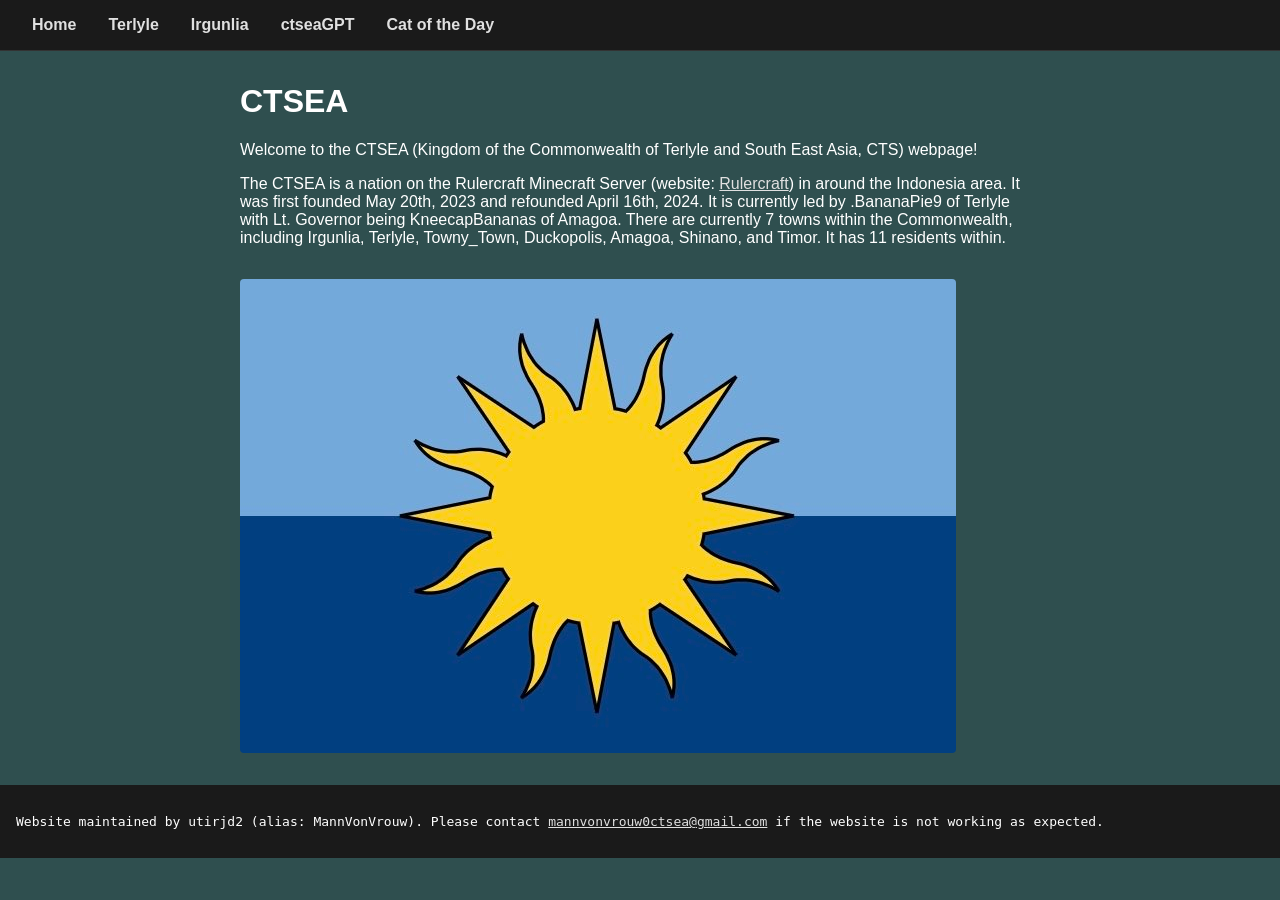
<file: index.html>
<html> 
  <head>
    <title>CTSEA</title>
    <link rel="stylesheet" href="style.css">
    <link rel="stylesheet" href="global.css">
    <link rel="icon" type="image/x-icon" href="favicon.ico">
    <link rel="icon" type="image/png" sizes="32x32" href="favicon-32x32.png">
  </head>
  <body>
    <nav class="top-nav">
      <a href="https://mannvonvrouw.github.io/ctsea-website">Home</a>
      <a href="https://mannvonvrouw.github.io/ctsea-website/Terlyle">Terlyle</a>
      <a href="https://mannvonvrouw.github.io/ctsea-website/Irgunlia">Irgunlia</a>
      <a href="https://mannvonvrouw.github.io/ctsea-website/ctseaGPT">ctseaGPT</a>
      <a href="https://mannvonvrouw.github.io/ctsea-website/cat-of-the-day">Cat of the Day</a> 
    </nav>
    <main>
      <h1>CTSEA</h1>
      <p>Welcome to the CTSEA (Kingdom of the Commonwealth of Terlyle and South East Asia, CTS) webpage!</p>
      <p>The CTSEA is a nation on the Rulercraft Minecraft Server (website: <a href="https://www.rulercraft.com">Rulercraft</a>) in around the Indonesia area. It was first founded May 20th, 2023 and refounded April 16th, 2024. It is currently led by .BananaPie9 of Terlyle with Lt. Governor being KneecapBananas of Amagoa. There are currently 7 towns within the Commonwealth, including Irgunlia, Terlyle, Towny_Town, Duckopolis, Amagoa, Shinano, and Timor. It has 11 residents within.</p>
    <img src="flag.jpg" alt="Flag of the CTSEA">
    </main>
  </body>
  <footer>
    <p>Website maintained by utirjd2 (alias: MannVonVrouw). Please contact <a href="https://mail.google.com/mail/u/0/?to=mannvonvrouw0ctsea@gmail.com&su=Issue%20or%20Suggestion%20for%20the%20website&tf=cm">mannvonvrouw0ctsea@gmail.com</a> if the website is not working as expected.</p>
  </footer>
</html>
</file>
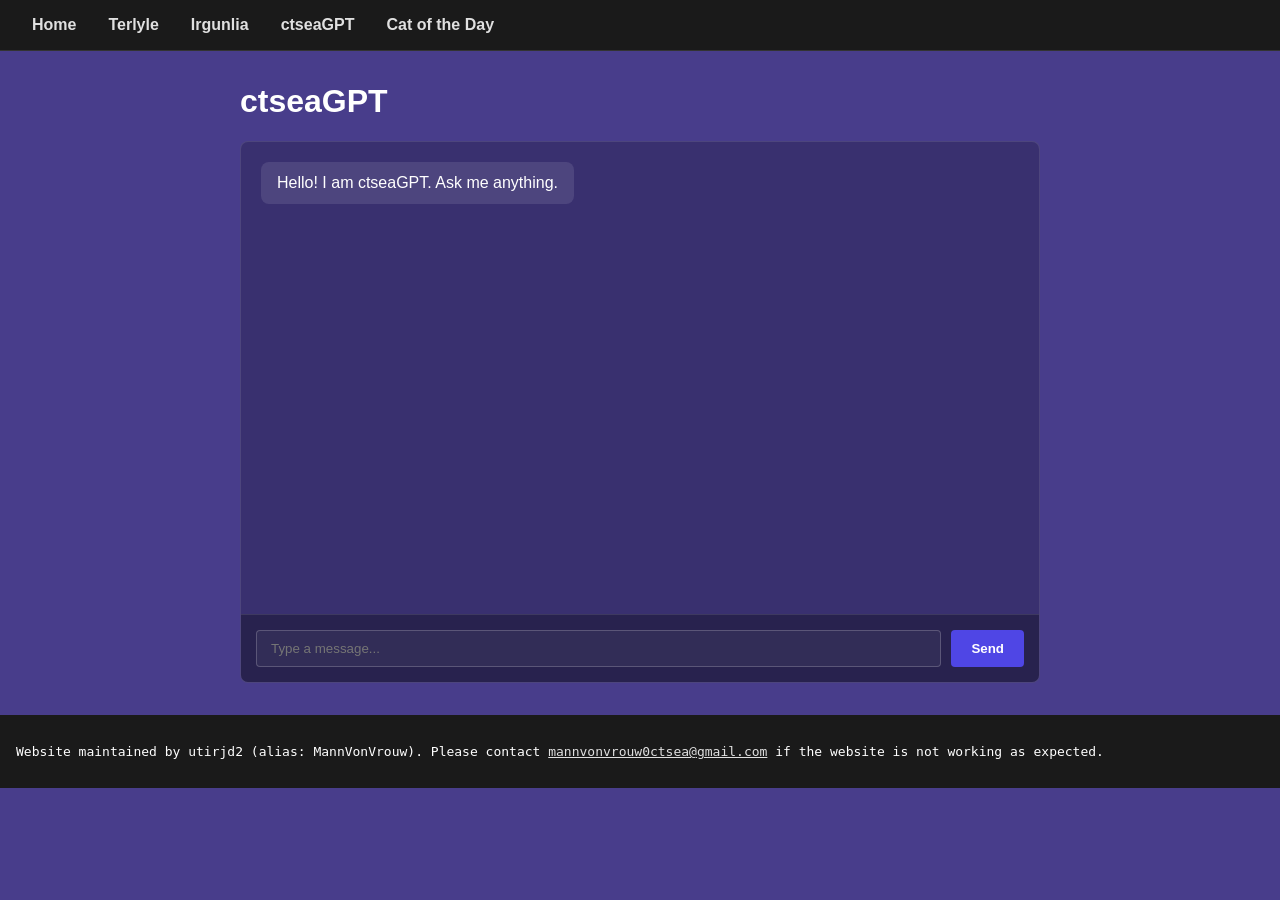
<file: ctseaGPT/index.html>
<html>
  <head>
    <title>ctseaGPT - CTSEA</title>
    <link rel="stylesheet" href=style.css>
    <link rel="stylesheet" href="../global.css">
    <link rel="icon" type="image/x-icon" href="../favicon.ico">
    <link rel="icon" type="image/png" sizes="32x32" href="../favicon-32x32.png">
  </head>
  <body>
    <nav class="top-nav">
      <a href="https://mannvonvrouw.github.io/ctsea-website">Home</a>
      <a href="https://mannvonvrouw.github.io/ctsea-website/Terlyle">Terlyle</a>
      <a href="https://mannvonvrouw.github.io/ctsea-website/Irgunlia">Irgunlia</a>
      <a href="https://mannvonvrouw.github.io/ctsea-website/ctseaGPT">ctseaGPT</a>
      <a href="https://mannvonvrouw.github.io/ctsea-website/cat-of-the-day">Cat of the Day</a>
    </nav>
    <main>
      <h1>ctseaGPT</h1>
      <p>lel</p>
      <script src="script.js"></script>
    </main>
  </body>
  <footer>
    <p>Website maintained by utirjd2 (alias: MannVonVrouw). Please contact <a href="https://mail.google.com/mail/u/0/?to=mannvonvrouw0ctsea@gmail.com&su=Issue%20or%20Suggestion%20for%20the%20website&tf=cm">mannvonvrouw0ctsea@gmail.com</a> if the website is not working as expected.</p>
  </footer>
</html>
</file>
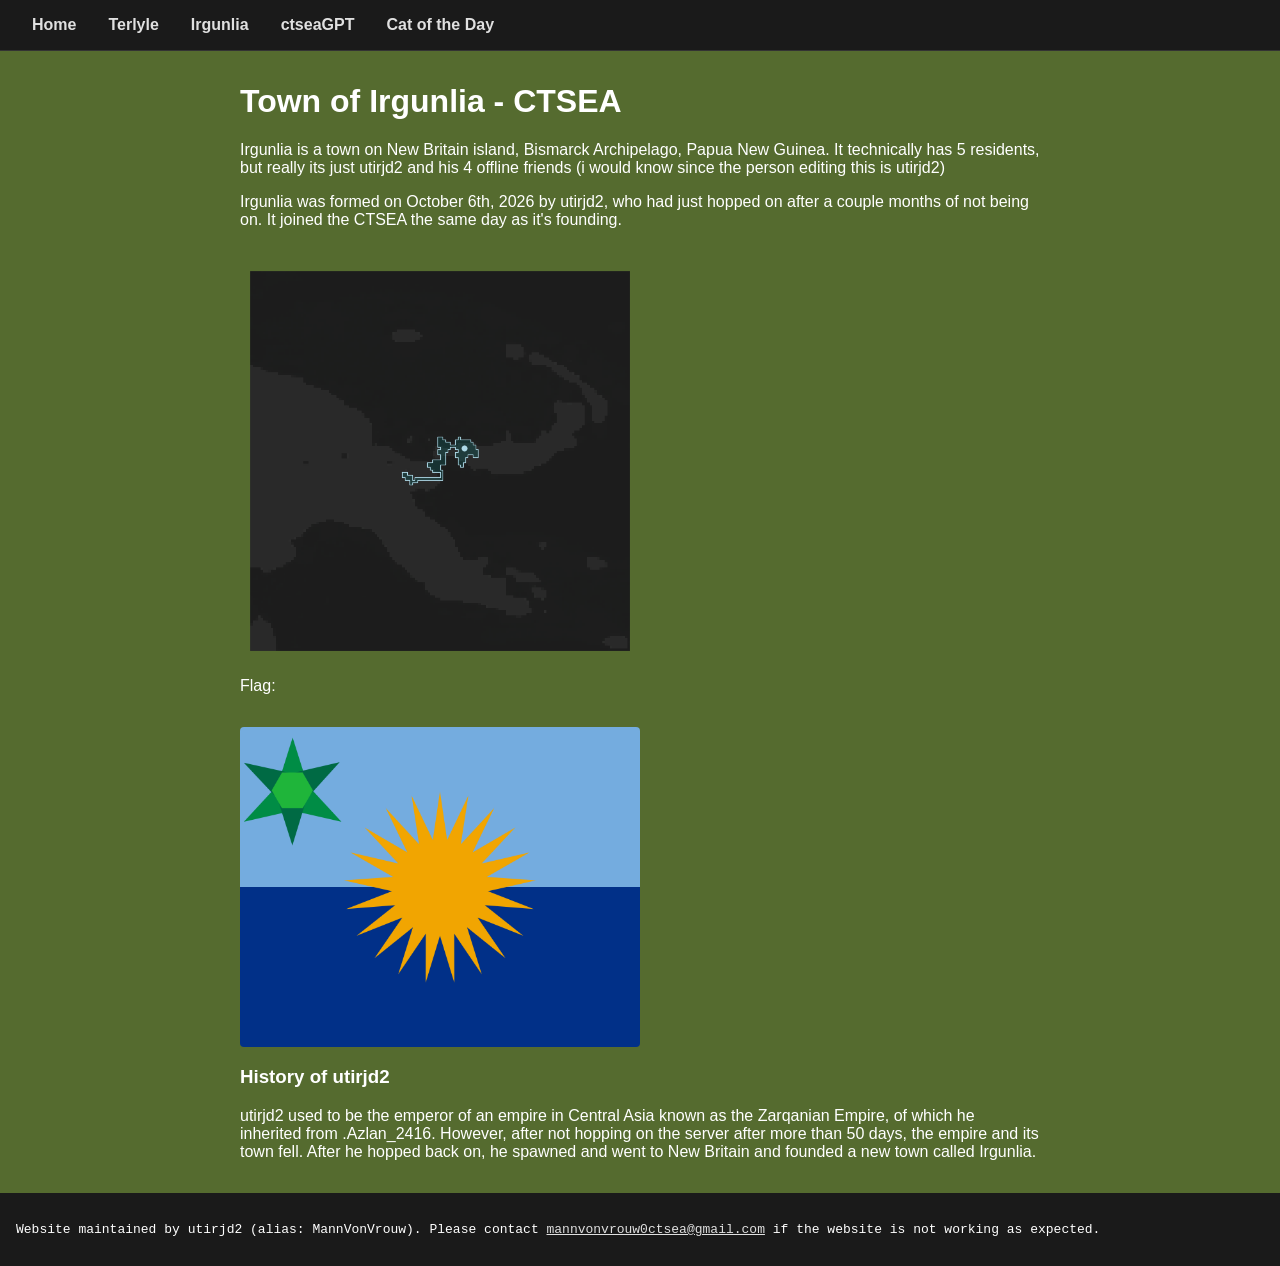
<file: Irgunlia/index.html>
<html>
  <head>
    <title>CTSEA - Irgunlia</title>
    <link rel="stylesheet" href="style.css">
    <link rel="stylesheet" href="../global.css">
    <link rel="icon" type="image/x-icon" href="../favicon.ico">
    <link rel="icon" type="image/png" sizes="32x32" href="../favicon-32x32.png">
  </head>
  <body>
    <nav class="top-nav">
      <a href="https://mannvonvrouw.github.io/ctsea-website">Home</a>
      <a href="https://mannvonvrouw.github.io/ctsea-website/Terlyle">Terlyle</a>
      <a href="https://mannvonvrouw.github.io/ctsea-website/Irgunlia">Irgunlia</a>
      <a href="https://mannvonvrouw.github.io/ctsea-website/ctseaGPT">ctseaGPT</a>
      <a href="https://mannvonvrouw.github.io/ctsea-website/cat-of-the-day">Cat of the Day</a>
    </nav>
    <main>
      <h1>Town of Irgunlia - CTSEA</h1>
      <p>Irgunlia is a town on New Britain island, Bismarck Archipelago, Papua New Guinea. It technically has 5 residents, but really its just utirjd2 and his 4 offline friends (i would know since the person editing this is utirjd2)</p>
      <p>Irgunlia was formed on October 6th, 2026 by utirjd2, who had just hopped on after a couple months of not being on. It joined the CTSEA the same day as it's founding.</p>
      <img src="town_border.png" alt="Map of Irgunlia">
      <p>Flag:</p>
      <img src="FlagCreator.jpg" alt="Flag of Irgunlia">
      <h3>History of utirjd2</h3>
      <p>utirjd2 used to be the emperor of an empire in Central Asia known as the Zarqanian Empire, of which he inherited from .Azlan_2416. However, after not hopping on the server after more than 50 days, the empire and its town fell. After he hopped back on, he spawned and went to New Britain and founded a new town called Irgunlia.</p>
  </main>
  </body>
  <footer>
    <p>Website maintained by utirjd2 (alias: MannVonVrouw). Please contact <a href="https://mail.google.com/mail/u/0/?to=mannvonvrouw0ctsea@gmail.com&su=Issue%20or%20Suggestion%20for%20the%20website&tf=cm">mannvonvrouw0ctsea@gmail.com</a> if the website is not working as expected.</p>
  </footer>
</html>
</file>
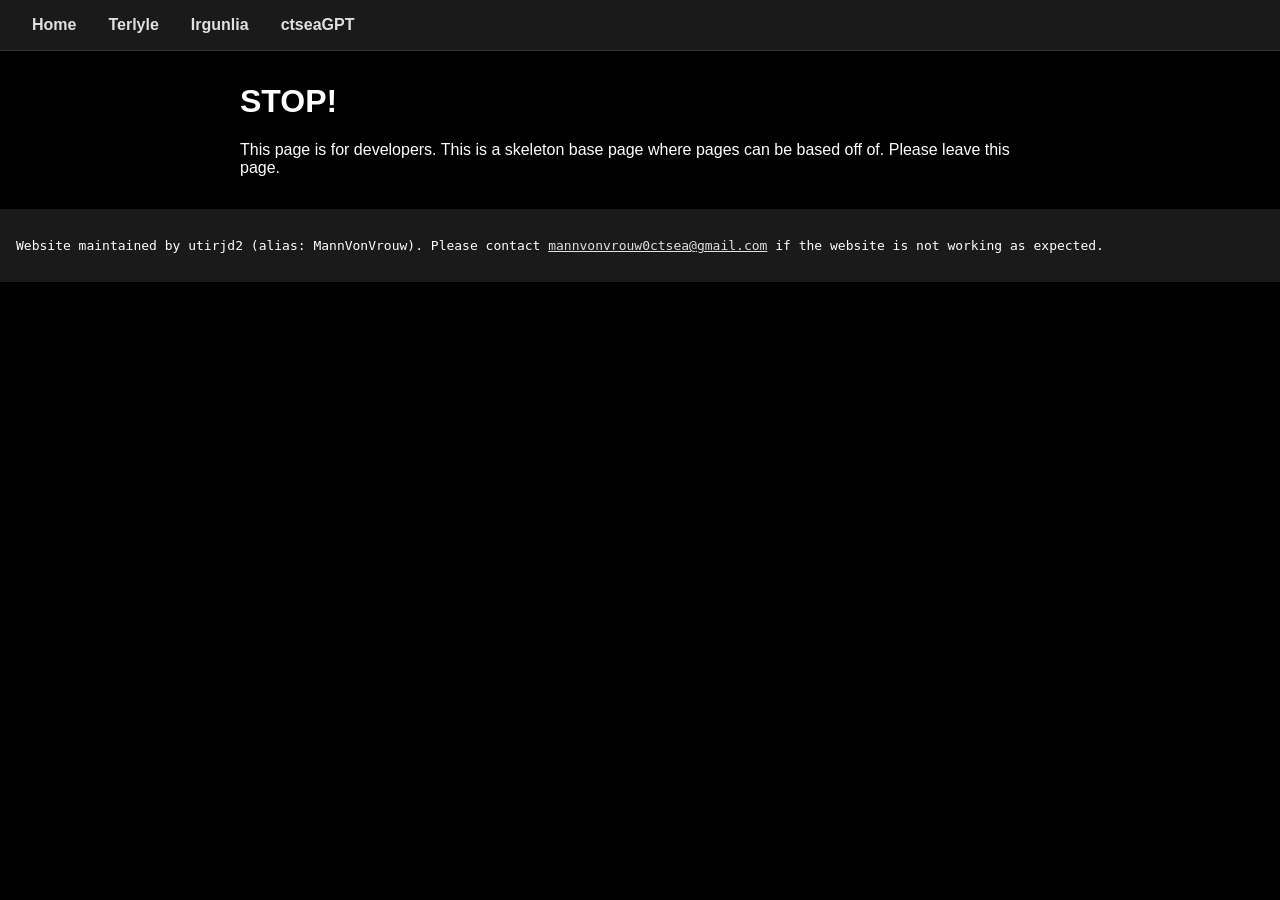
<file: skeleton/index.html>
<html>
  <head>
    <title>Skeleton - CTSEA</title>
    <link rel="stylesheet" href=style.css>
    <link rel="stylesheet" href="../global.css">
    <link rel="icon" type="image/x-icon" href="../favicon.ico">
    <link rel="icon" type="image/png" sizes="32x32" href="../favicon-32x32.png">
  </head>
  <body>
    <nav class="top-nav">
      <a href="https://mannvonvrouw.github.io/ctsea-website">Home</a>
      <a href="https://mannvonvrouw.github.io/ctsea-website/Terlyle">Terlyle</a>
      <a href="https://mannvonvrouw.github.io/ctsea-website/Irgunlia">Irgunlia</a>
      <a href="https://mannvonvrouw.github.io/ctsea-website/ctseaGPT">ctseaGPT</a>
    </nav>
    <main>
      <h1>STOP!</h1>
      <p>This page is for developers. This is a skeleton base page where pages can be based off of. Please leave this page.</p>
    </main>
  </body>
  <footer>
    <p>Website maintained by utirjd2 (alias: MannVonVrouw). Please contact <a href="https://mail.google.com/mail/u/0/?to=mannvonvrouw0ctsea@gmail.com&su=Issue%20or%20Suggestion%20for%20the%20website&tf=cm">mannvonvrouw0ctsea@gmail.com</a> if the website is not working as expected.</p>
  </footer>
</html>
</file>
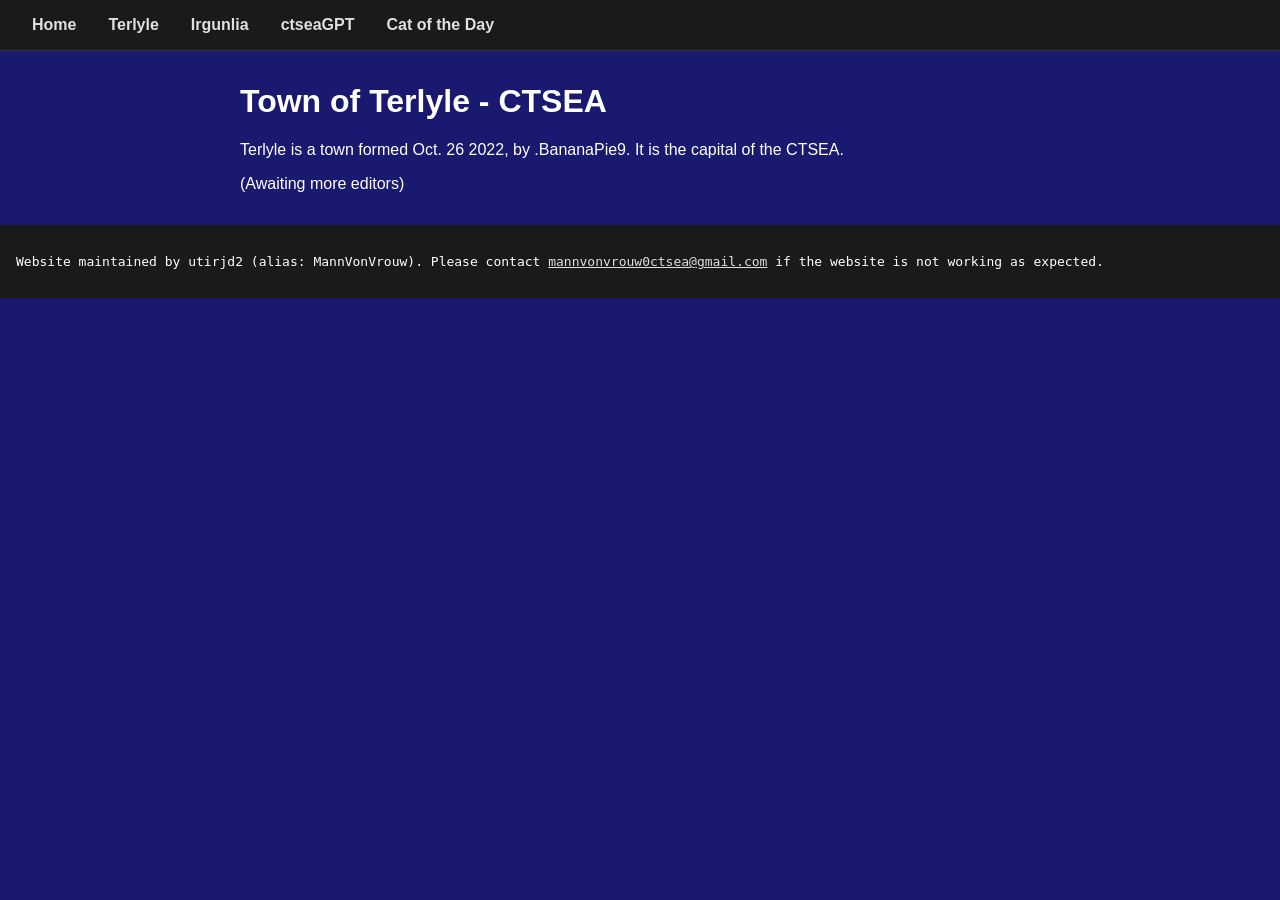
<file: Terlyle/index.html>
<html>
  <head>
    <title>CTSEA - Terlyle</title>
    <link rel="stylesheet" href="style.css">
    <link rel="stylesheet" href="../global.css">
    <link rel="icon" type="image/x-icon" href="../favicon.ico">
    <link rel="icon" type="image/png" sizes="32x32" href="../favicon-32x32.png">
  </head>
  <body>
    <nav class="top-nav">
      <a href="https://mannvonvrouw.github.io/ctsea-website">Home</a>
      <a href="https://mannvonvrouw.github.io/ctsea-website/Terlyle">Terlyle</a>
      <a href="https://mannvonvrouw.github.io/ctsea-website/Irgunlia">Irgunlia</a>
      <a href="https://mannvonvrouw.github.io/ctsea-website/ctseaGPT">ctseaGPT</a>
      <a href="https://mannvonvrouw.github.io/ctsea-website/cat-of-the-day">Cat of the Day</a>
    </nav>
    <main>
        <h1>Town of Terlyle - CTSEA</h1>
        <p>Terlyle is a town formed Oct. 26 2022, by .BananaPie9. It is the capital of the CTSEA.</p>
        <p>(Awaiting more editors)</p>
    </main>
  </body>
  <footer>
    <p>Website maintained by utirjd2 (alias: MannVonVrouw). Please contact <a href="https://mail.google.com/mail/u/0/?to=mannvonvrouw0ctsea@gmail.com&su=Issue%20or%20Suggestion%20for%20the%20website&tf=cm">mannvonvrouw0ctsea@gmail.com</a> if the website is not working as expected.</p>
  </footer>
</html>
</file>
<file: style.css>
html {
  background-color: darkslategrey;
  color: white;
}
</file>
<file: global.css>
html {
  font-family: sans-serif;
  margin: 0;
  padding: 0;
}

body {
  margin: 0;
}

.top-nav {
  background-color: #1a1a1a;
  padding: 1rem 2rem;
  display: flex;
  gap: 2rem;
  border-bottom: 1px solid #333;
}

.top-nav a {
  color: #e0e0e0;
  text-decoration: none;
  font-weight: bold;
}

.top-nav a:hover {
  color: #ffffff;
  text-decoration: underline;
}

main {
  max-width: 800px;
  margin: 2rem auto;
  padding: 0 1.5rem;
}
main img {
  max-width: 100%;
  height: auto;
  border-radius: 4px;
  margin-top: 1rem;
}

a {
  color: #e0e0e0
}

footer {
  background-color: #1a1a1a;
  color: white;
  font-family: monospace;
  padding: 1rem;
  margin-top: 2rem;
}
</file>
<file: Irgunlia/style.css>
html {
  background-color: darkolivegreen;
  color: white;
}

img {
  width: 400px;
  max-width: 100%; 
  height: auto;
}
</file>
<file: Terlyle/style.css>
html {
  background-color: midnightblue;
  color: white;
}
</file>
